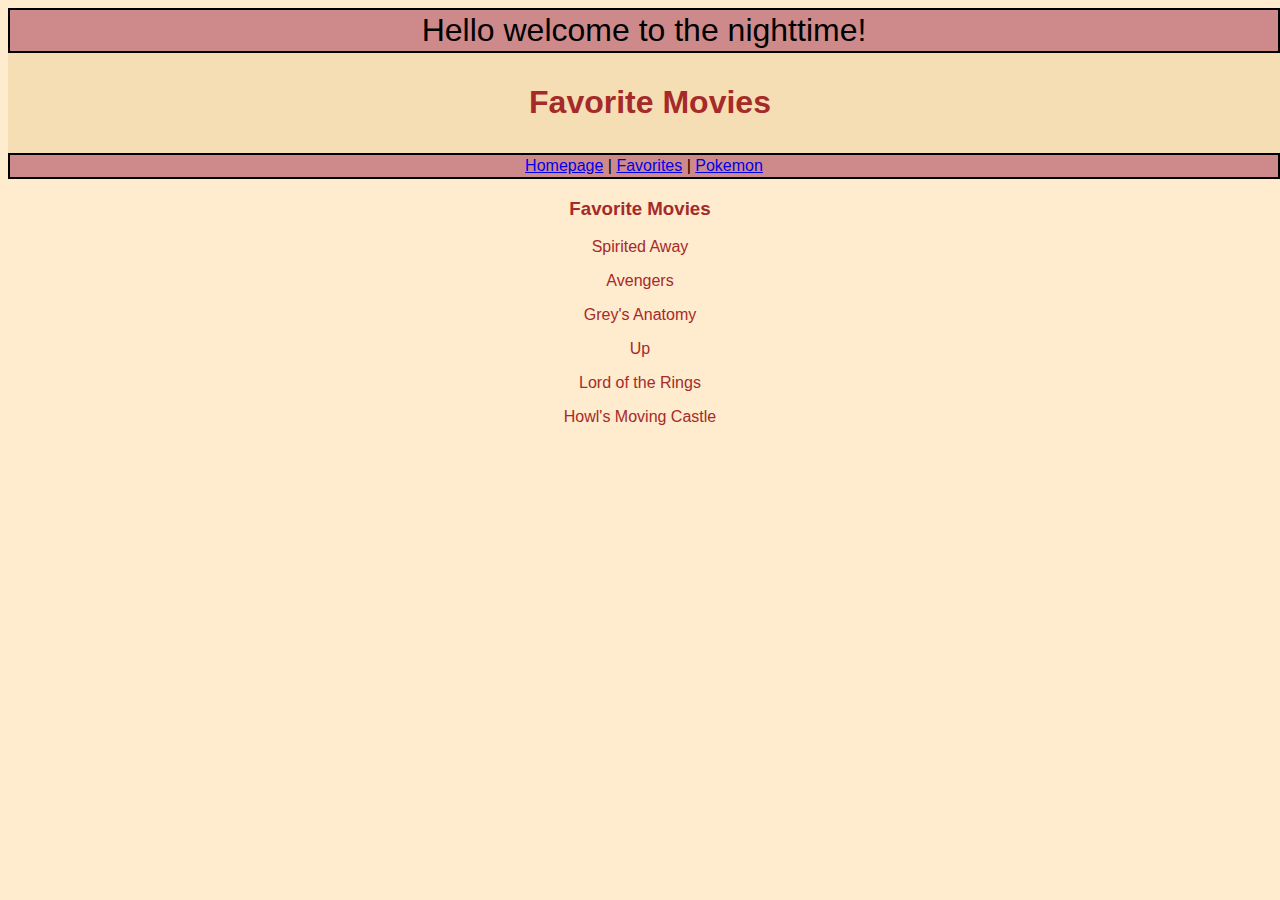
<file: favorite.html>
<!DOCTYPE html>
<html lang="en">
<head>
    <meta charset="UTF-8">
    <meta name="viewport" content="width=device-width, initial-scale=1.0">
    <title>Favorites</title>
    <link rel ="stylesheet" href="style.css">
    <script src ="/site.js" defer></script>
</head>
<body>
    <div id="welcome"></div>
    <header>
        <h1>Favorite Movies</h1>
    </header>
    <nav><a href = "index.html">Homepage</a> |
         <a href ="favorite.html">Favorites</a> |
         <a href="pokemon.html">Pokemon</a></nav>
    <!--Second paragraph - Favorite Movies List-->
    <section>
        <h3>Favorite Movies</h3>
        <p>Spirited Away</p>
        <p>Avengers</p>
        <p>Grey's Anatomy</p>
        <p>Up</p>
        <p>Lord of the Rings</p>
        <p>Howl's Moving Castle</p>
    </section>
</body>
</html>
</file>
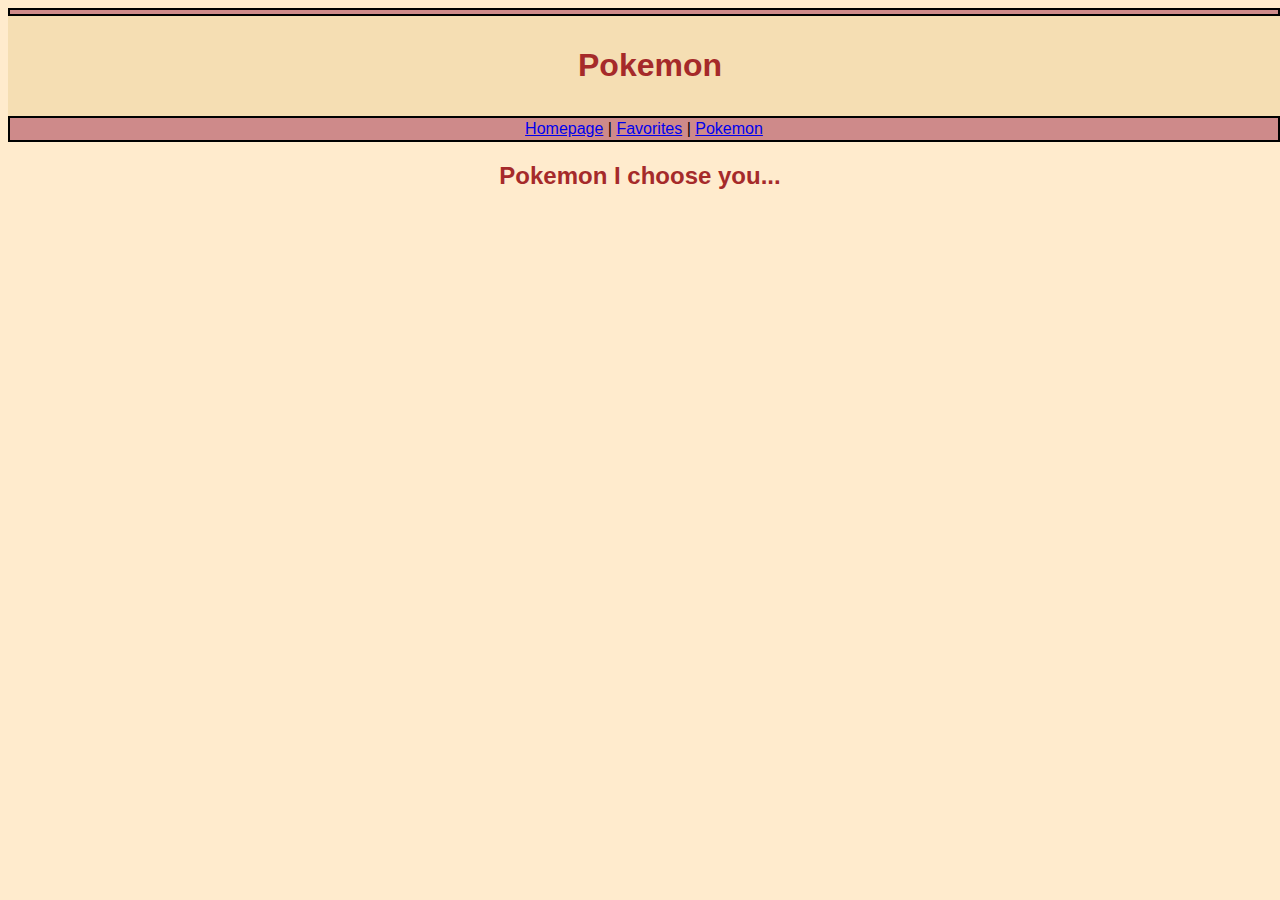
<file: pokemon.html>
<!DOCTYPE html>
<html lang="en">
<head>
    <meta charset="UTF-8">
    <meta name="viewport" content="width=device-width, initial-scale=1.0">
    <title>Pokemon</title>
    <link rel ="stylesheet" href="style.css">
   <!--<script src ="/site.js" defer></script>--> 
</head>
<body>
    <div id="welcome"></div>
    <header>
        <h1>Pokemon</h1>
    </header>
    <nav><a href = "index.html">Homepage</a> |
        <a href ="favorite.html">Favorites</a> |
        <a href="pokemon.html">Pokemon</a></nav>
    <h2>Pokemon I choose you...</h2>
    <p id="name"></p>
    <!--ASSIGNMENT 7 - API FETCH-->
    <!--1.) Modify html to include a div element that will hold the image of the pokemon-->
    <div id="img">
        <!--<img alt="clefairy">-->
    </div>
</body>
<script>
    
    //ASSIGNMENT 7 - API FETCH
    //2.) Create arrow function called getRandomPokemon - fetch a random pokemon from the PokeAPI
    const getRandomPokemon = async () => {
        const url = 'https://pokeapi.co/api/v2/pokemon/' + Math.floor(Math.random() * 150)
        const response = await fetch(url)
        const pokemon = await response.json()
        return pokemon
    }

    //3.) Create an arrow function called renderPokemon - takes a pokemon object as a parameter - 
    // function should create an image element & append it to the DOM....
    const renderPokemon = async pokemon => {
        const img = document.createElement('img')
        // url of the image from the 'front_default' property
        img.src = pokemon.sprites.front_default;
        //name of the pokemon
        img.alt = pokemon.name
        
        //display the image
       const parentElement = document.getElementById('img');
        parentElement.append(img)
    }
    
    //4.) Have getRandomPokemon return pokemon object - call the renderPokemon function with the returned object
    //don't have getRandomPokemon function call renderPokemon ..... have getRandomPokemon return pokemon object...
    const setPokemon = async pokemon => {
        const choosePokemon = await getRandomPokemon(pokemon)
        renderPokemon(choosePokemon)

        console.log(choosePokemon)

    }
    setPokemon();


</script>
</html>
</file>
<file: style.css>
/*Change the background color of the page & font family & color of text*/
body {
    background-color: blanchedalmond;
    font-family: 'Gill Sans', 'Gill Sans MT','Trebuchet MS', sans-serif;
    color:brown;
}

/*Adjust the headers - center*/

header {
    width: 100%;
    text-align: center;
    background-color:wheat;
    padding: 10px;
}
h2, h4 {
    width: 100%;
    text-align: center;
}
h3 {
    width: 100%;
    text-align:center;
}

/*Center the paragraph*/
p {
    text-align: center;
}

/*Adjusting the image*/
img {
    width: 400px;
    display: block;
    margin: 0 auto;
}

/*Adjusting the footer*/
footer {
    width: 100%;
    float: left;
    font-size:small;
    font-weight: bold;
    text-align: center;
}

/*Style the WELCOME message*/
#welcome {
    background-color: rgb(206, 138, 138);
    color: black;
    border: 2px solid black;
    padding: 2px;
    text-align: center;
    font-size: 2em;
    width: 100%;
}

/*WEEK 6 - ASSIGNMENT 5 - CAROUSEL STYLE */
#carousel {
    display: flex;
    justify-content: center;
    align-items: center;
    width: 100%;
    max-height: 300px;
    overflow: hidden;
    gap: 10px;
}

#carousel img {
    max-height: 300px;
    aspect-ratio: auto 300 / 400;
    border-radius: 10px;
}

#buttons {
    display: flex;
    justify-content: center;
    align-items: center;
    gap: 10px;
    margin-top: 10px;
}

/*Adjust the nav & link*/
nav {
    background-color: rgb(206, 138, 138);
    width: 100%;
    color: black;
    border: 2px solid black;
    padding: 2px;
    text-align: center;
}
a:hover {
    background-color: yellow;
}
</file>
